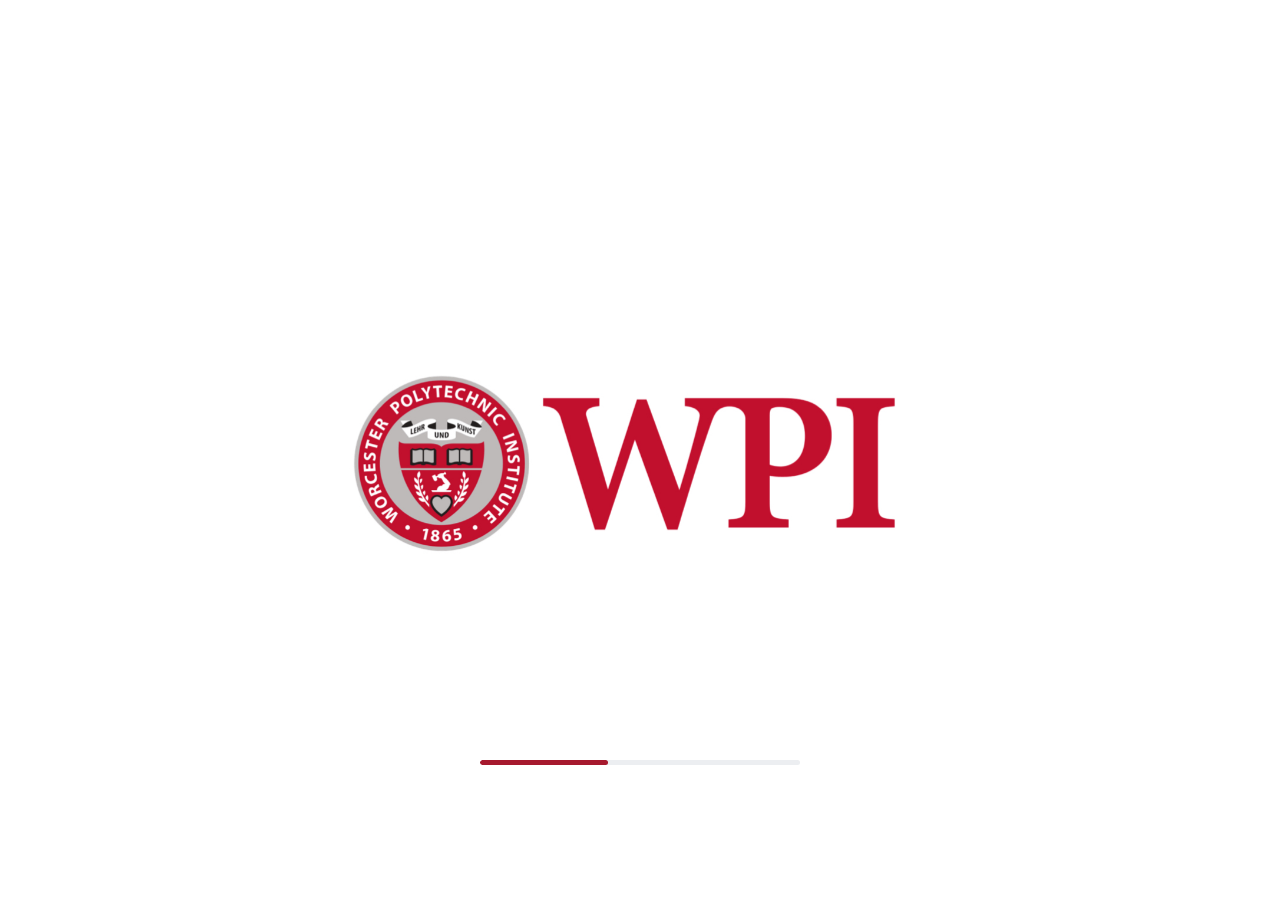
<file: index.html>
<!DOCTYPE html>
<html lang="en">

<head>
    <meta charset="UTF-8">

    <meta
            name="viewport"
            content="width=device-width, initial-scale=1.0"
    >

    <meta
            name="description"
            content="Interactive hypercube animations."
    >

    <title>WPI Hypercube Explorer</title>

    <link rel="stylesheet" href="styles.css">
    <link rel="stylesheet" href="styles-collapsible.css">
</head>

<body>

<div
        id="splash"
        class="splash"
        aria-label="WPI loading screen"
>
    <img
            src="assets/wpi-logo.jpeg"
            alt="WPI logo"
            class="splash-logo"
    >

    <div class="loading-bar" aria-hidden="true">
        <span></span>
    </div>
</div>


<div id="app" class="app-shell is-hidden">

    <aside class="sidebar" id="mainSidebar">

        <button id="sidebarCollapseButton" class="sidebar-collapse-button" type="button" aria-label="Collapse sidebar" aria-expanded="true" title="Collapse sidebar">
            <span aria-hidden="true">‹</span>
        </button>

        <div class="brand-block">

            <div class="brand-mark">
                <img
                        src="assets/wpi-round-logo.png"
                        alt="WPI logo"
                        class="brand-logo"
                >
            </div>

            <div>
                <h1>Hypercube Explorer</h1>
                <p>Interactive visualization</p>
            </div>

        </div>


        <nav class="nav" aria-label="Main navigation">

            <p class="nav-label">
                VISUALIZATIONS
            </p>

            <button
                    class="nav-item"
                    data-option="1"
                    data-dimension="3"
            >
                3-cube-buildup
            </button>

            <button
                    class="nav-item"
                    data-option="101"
                    data-dimension="3"
            >
                3-cube-rotation
            </button>

            <button
                    class="nav-item active"
                    data-option="2"
                    data-dimension="4"
            >
                4-cube-buildup
            </button>

            <button
                    class="nav-item"
                    data-option="102"
                    data-dimension="4"
            >
                4-cube-rotation
            </button>

            <button
                    class="nav-item"
                    data-option="31"
                    data-dimension="5"
                    data-build-dimension="5"
            >
                5-cube-buildup
            </button>

            <button
                    class="nav-item"
                    data-option="130"
                    data-dimension="5"
            >
                5-cube-rotation
            </button>

            <button
                    class="nav-item"
                    data-option="41"
                    data-dimension="6"
                    data-build-dimension="6"
            >
                6-cube-buildup
            </button>

            <button
                    class="nav-item"
                    data-option="140"
                    data-dimension="6"
            >
                6-cube-rotation
            </button>

            <button
                    class="nav-item kiss-nav-item"
                    data-kiss="dances"
            >
                Hypercube Dance
            </button>

            <button
                    class="nav-item"
                    data-option="203"
                    data-dimension="4"
            >
                Hamiltonian Circuit
            </button>


            <p class="nav-label">
                PROJECT
            </p>

            <button
                    class="nav-item"
                    data-section="about"
            >
                About the Project
            </button>

            <button
                    class="nav-item"
                    data-section="instructions"
            >
                How to Use
            </button>

            <button
                    class="nav-item"
                    data-section="more"
            >
                More about the d-Cube
            </button>

            <button
                    class="nav-item"
                    data-section="references"
            >
                References
            </button>

            <button
                    class="nav-item"
                    data-section="credits"
            >
                Credits
            </button>

        </nav>

        <p class="sidebar-footer">
            Worcester Polytechnic Institute
        </p>

    </aside>


    <main class="main-content">

        <header class="topbar">

            <div>
                <p class="eyebrow">
                    Interactive Mathematics
                </p>

                <h2 id="pageTitle">
                    4D Tesseract
                </h2>
            </div>

            <button
                    id="menuButton"
                    class="menu-button"
                    aria-label="Toggle menu"
            >
                ☰
            </button>

        </header>


        <section
                id="visualizationSection"
                class="workspace"
        >

            <div class="visual-panel">

                <button
                        id="fullscreenButton"
                        class="fullscreen-button"
                        aria-label="Open visualization in fullscreen"
                        title="Fullscreen"
                >
                    ⛶
                </button>

                <canvas
                        id="hypercubeCanvas"
                        width="900"
                        height="700"
                        aria-label="Animated hypercube visualization"
                ></canvas>

                <div class="canvas-badge">
                    <span id="dimensionBadge">
                        4D
                    </span>
                    projection
                </div>

            </div>


            <div class="control-column">

                <section class="card controls-card">

                    <div class="card-heading">

                        <div>
                            <p class="eyebrow">
                                PLAYBACK
                            </p>

                            <h3>
                                Animation Controls
                            </h3>
                        </div>

                        <span
                                id="statusPill"
                                class="status-pill"
                        >
                            Ready
                        </span>

                    </div>


                    <div
                            id="projectionSelector"
                            class="build-projection-selector is-hidden"
                    >

                        <button
                                id="isometricProjection"
                                class="build-projection-button active"
                                type="button"
                        >
                            Petrie projection
                        </button>

                        <button
                                id="tesseractProjection"
                                class="build-projection-button"
                                type="button"
                        >
                            Tesseract Projection
                        </button>

                    </div>


                    <div class="button-row">

                        <button
                                id="playButton"
                                class="primary-button"
                        >
                            ▶ Play
                        </button>

                        <button
                                id="resetButton"
                                class="secondary-button"
                        >
                            ↻ Reset
                        </button>

                    </div>


                    <label
                            class="range-label"
                            for="speedRange"
                    >
                        <span>
                            Animation speed
                        </span>

                        <span id="speedValue">
                            1.0×
                        </span>
                    </label>

                    <input
                            id="speedRange"
                            type="range"
                            min="0.2"
                            max="2.5"
                            step="0.1"
                            value="1"
                    >


                    <div class="toggle-row">

                        <span>
                            Show vertices
                        </span>

                        <label class="switch">
                            <input
                                    id="verticesToggle"
                                    type="checkbox"
                                    checked
                            >
                            <span class="slider"></span>
                        </label>

                    </div>


                    <div class="toggle-row">

                        <span>
                            Show construction path
                        </span>

                        <label class="switch">
                            <input
                                    id="pathToggle"
                                    type="checkbox"
                                    checked
                            >
                            <span class="slider"></span>
                        </label>

                    </div>


                    <div
                            id="kissControls"
                            class="kiss-controls is-hidden"
                    >

                        <div class="toggle-row">

                            <span>
                                Show hypercube skeleton
                            </span>

                            <label class="switch">
                                <input
                                        id="kissSkeletonToggle"
                                        type="checkbox"
                                        checked
                                >
                                <span class="slider"></span>
                            </label>

                        </div>

                        <div
                                id="kissStepText"
                                class="kiss-step-text"
                        >
                            Ready
                        </div>

                    </div>


                    <div
                            id="hamiltonControls"
                            class="kiss-controls is-hidden"
                    >

                        <div class="toggle-row">

                            <span>
                                Show hypercube skeleton
                            </span>

                            <label class="switch">
                                <input
                                        id="hamiltonSkeletonToggle"
                                        type="checkbox"
                                        checked
                                >
                                <span class="slider"></span>
                            </label>

                        </div>

                        <div
                                id="hamiltonStepText"
                                class="kiss-step-text"
                        >
                            Ready
                        </div>

                    </div>

                </section>


                <section
                        id="infoCard"
                        class="card info-card"
                >

                    <p class="eyebrow"></p>

                    <h3 id="infoTitle">
                        Building a 4D Hypercube
                    </h3>

                    <p id="infoText">
                        Loading dimension information...
                    </p>


                    <div class="stat-grid">

                        <div>
                            <strong id="dimensionCount">
                                4
                            </strong>

                            <span>
                                Dimensions
                            </span>
                        </div>

                        <div>
                            <strong id="vertexCount">
                                16
                            </strong>

                            <span>
                                Vertices
                            </span>
                        </div>

                        <div>
                            <strong id="edgeCount">
                                32
                            </strong>

                            <span>
                                Edges
                            </span>
                        </div>

                    </div>

                </section>

            </div>

        </section>


        <section
                id="aboutSection"
                class="project-page is-hidden"
        >
            <section class="card project-card">
                <div id="aboutProjectText">
                    <p>
                        Loading project information...
                    </p>
                </div>
            </section>
        </section>


        <section
                id="instructionsSection"
                class="project-page is-hidden"
        >
            <section class="card project-card">
                <div id="instructionsText">
                    <p>
                        Loading instructions...
                    </p>
                </div>
            </section>
        </section>


        <section
                id="moreSection"
                class="project-page is-hidden"
        >
            <section class="card project-card">
                <div id="moreText">
                    <p>
                        Loading information...
                    </p>
                </div>
            </section>
        </section>


        <section
                id="referencesSection"
                class="project-page is-hidden"
        >
            <section class="card project-card">
                <div id="referencesText">
                    <p>
                        Loading references...
                    </p>
                </div>
            </section>
        </section>


        <section
                id="creditsSection"
                class="project-page is-hidden"
        >
            <section class="card project-card">
                <div id="creditsText">
                    <p>
                        Loading credits...
                    </p>
                </div>
            </section>
        </section>

    </main>

</div>


<script src="sidebar-collapse.js" defer></script>

<script
        type="module"
        src="app.js"
></script>

</body>
</html>
</file>
<file: styles.css>
:root {
    --wpi-red: #a6192e;
    --wpi-dark-red: #741223;
    --wpi-bright: #c8102e;

    --ink: #1f2430;
    --muted: #6f7684;

    --line: #e4e7ec;
    --paper: #ffffff;
    --background: #f5f6f8;

    --shadow: 0 12px 30px rgba(31, 36, 48, 0.08);
}



* {
    box-sizing: border-box;
}


html,
body {
    margin: 0;
    min-height: 100%;

    font-family:
            Inter,
            Arial,
            Helvetica,
            sans-serif;

    color: var(--ink);
    background: var(--background);
}


button,
input {
    font: inherit;
}


button {
    cursor: pointer;
}


.is-hidden {
    display: none !important;
}


/* Splash */

.splash {
    position: fixed;
    inset: 0;

    display: grid;
    place-items: center;

    background: #ffffff;

    z-index: 100;

    transition: opacity 0.45s ease;
}


.splash.is-leaving {
    opacity: 0;
    pointer-events: none;
}


.splash-logo {
    width: min(760px, 82vw);
    height: auto;
}


.loading-bar {
    position: absolute;
    bottom: 15vh;

    width: min(320px, 55vw);
    height: 5px;

    background: #eceef1;

    border-radius: 99px;
    overflow: hidden;
}


.loading-bar span {
    display: block;

    width: 40%;
    height: 100%;

    background: var(--wpi-red);

    border-radius: inherit;

    animation: load 1.35s ease-in-out infinite;
}


@keyframes load {

    0% {
        transform: translateX(-120%);
    }

    100% {
        transform: translateX(360%);
    }

}


/* Main layout */

.app-shell {
    min-height: 100vh;

    display: grid;

    grid-template-columns:
        250px 1fr;
}


/* Sidebar */

.sidebar {
    position: sticky;
    top: 0;

    height: 100vh;

    padding: 24px 18px;

    display: flex;
    flex-direction: column;

    color: white;

    background:
            linear-gradient(
                    180deg,
                    var(--wpi-dark-red),
                    #8d1830 55%,
                    #6c1221
            );
}


.brand-block {
    display: flex;
    gap: 12px;
    align-items: center;

    padding: 4px 4px 26px;

    border-bottom:
            1px solid rgba(255, 255, 255, 0.14);
}


.brand-mark {
    width: 58px;
    height: 58px;

    flex-shrink: 0;

    display: flex;
    align-items: center;
    justify-content: center;

    border-radius: 50%;

    background: white;

    overflow: hidden;

    box-shadow:
            0 6px 18px rgba(0, 0, 0, 0.18);
}


.brand-logo {
    width: 100%;
    height: 100%;

    display: block;

    object-fit: contain;

    border-radius: 50%;
}


.brand-block h1 {
    margin: 0 0 4px;

    font-size: 1rem;
}


.brand-block p {
    margin: 0;

    opacity: 0.75;

    font-size: 0.77rem;
}


/* Navigation */

.nav {
    padding-top: 22px;

    overflow-y: auto;
}


.nav-label {
    margin: 18px 10px 8px;

    font-size: 0.68rem;
    font-weight: 700;

    letter-spacing: 0.14em;

    opacity: 0.58;
}


.nav-item {
    width: 100%;

    margin-bottom: 4px;
    padding: 11px 12px;

    border: 0;
    border-radius: 8px;

    background: transparent;

    color:
            rgba(255, 255, 255, 0.84);

    text-align: left;

    transition:
            background 0.2s ease,
            color 0.2s ease,
            transform 0.2s ease;
}


.nav-item:hover,
.nav-item.active {
    background:
            rgba(255, 255, 255, 0.14);

    color: white;

    transform: translateX(2px);
}


.sidebar-footer {
    margin-top: auto;

    padding: 8px;

    font-size: 0.7rem;

    opacity: 0.48;
}


/* Main content */

.main-content {
    min-width: 0;
}


/* Top bar */

.topbar {
    height: 88px;

    display: flex;
    align-items: center;
    justify-content: space-between;

    padding: 18px 30px;

    background: white;

    border-bottom:
            1px solid var(--line);
}


.topbar h2 {
    margin: 2px 0 0;

    font-size: 1.45rem;
}


.eyebrow {
    margin: 0;

    color: var(--wpi-red);

    font-size: 0.68rem;
    font-weight: 800;

    letter-spacing: 0.12em;

    text-transform: uppercase;
}


.menu-button {
    display: none;

    width: 42px;
    height: 42px;

    border:
            1px solid var(--line);

    border-radius: 9px;

    background: white;

    color: var(--ink);
}


/* Workspace */

.workspace {
    padding: 24px;

    display: grid;

    grid-template-columns:
        minmax(0, 1.55fr)
        minmax(320px, 0.75fr);

    gap: 22px;

    align-items: start;
}


/* Visualization */

.visual-panel {
    position: relative;

    width: 100%;

    height:
            calc(100vh - 136px);

    min-height: 620px;

    overflow: hidden;

    background: white;

    border:
            1px solid var(--line);

    border-radius: 14px;

    box-shadow: var(--shadow);
}


#hypercubeCanvas {
    display: block;

    width: 100%;
    height: 100%;

    min-height: 0;

    background:
            radial-gradient(
                    circle at center,
                    #ffffff 0%,
                    #fafbfc 68%,
                    #f2f3f6 100%
            );
}


/* Dimension badge */

.canvas-badge {
    position: absolute;

    left: 18px;
    bottom: 18px;

    padding: 8px 12px;

    background:
            rgba(255, 255, 255, 0.9);

    border:
            1px solid var(--line);

    border-radius: 999px;

    color: var(--muted);

    font-size: 0.78rem;

    backdrop-filter: blur(8px);

    pointer-events: none;
}


.canvas-badge span {
    color: var(--wpi-red);

    font-weight: 900;
}


/* Right column */

.control-column {
    display: flex;
    flex-direction: column;

    gap: 18px;

    min-width: 0;
}


/* Cards */

.card {
    padding: 20px;

    background: white;

    border:
            1px solid var(--line);

    border-radius: 14px;

    box-shadow: var(--shadow);
}


.card h3 {
    margin: 4px 0 10px;

    font-size: 1.05rem;
}


.card p {
    color: var(--muted);

    line-height: 1.55;

    font-size: 0.9rem;
}


.card-heading {
    display: flex;
    align-items: flex-start;
    justify-content: space-between;

    gap: 12px;
}


/* Status */

.status-pill {
    flex-shrink: 0;

    padding: 6px 9px;

    background: #f2f4f7;

    color: var(--muted);

    border-radius: 999px;

    font-size: 0.72rem;
    font-weight: 700;
}


.status-pill.playing {
    background: #fce8ec;

    color: var(--wpi-red);
}


/* Play and reset */

.button-row {
    margin: 18px 0;

    display: grid;

    grid-template-columns:
        1fr auto;

    gap: 10px;
}


.primary-button,
.secondary-button {
    padding: 11px 16px;

    border-radius: 8px;

    font-weight: 800;

    transition:
            background 0.2s ease,
            transform 0.2s ease;
}


.primary-button {
    border: 0;

    background: var(--wpi-red);

    color: white;
}


.primary-button:hover {
    background: var(--wpi-dark-red);
}


.secondary-button {
    border:
            1px solid var(--line);

    background: white;

    color: var(--ink);
}


.secondary-button:hover {
    background: #f7f8fa;
}


/* Speed */

.range-label {
    margin-top: 12px;

    display: flex;
    justify-content: space-between;

    color: var(--muted);

    font-size: 0.82rem;
}


input[type="range"] {
    width: 100%;

    margin:
            10px 0 18px;

    accent-color:
            var(--wpi-red);
}


/* Toggles */

.toggle-row {
    display: flex;
    align-items: center;
    justify-content: space-between;

    gap: 15px;

    padding: 11px 0;

    border-top:
            1px solid #f0f1f3;

    font-size: 0.86rem;
}


.switch {
    position: relative;

    display: inline-block;

    flex-shrink: 0;

    width: 38px;
    height: 22px;
}


.switch input {
    width: 0;
    height: 0;

    opacity: 0;
}


.slider {
    position: absolute;
    inset: 0;

    background: #c8ccd3;

    border-radius: 999px;

    transition: 0.2s;
}


.slider:before {
    content: "";

    position: absolute;

    width: 16px;
    height: 16px;

    left: 3px;
    top: 3px;

    background: white;

    border-radius: 50%;

    transition: 0.2s;

    box-shadow:
            0 1px 4px rgba(0, 0, 0, 0.22);
}


.switch input:checked + .slider {
    background: var(--wpi-red);
}


.switch input:checked + .slider:before {
    transform:
            translateX(16px);
}


/* Statistics */

.stat-grid {
    margin-top: 18px;

    display: grid;

    grid-template-columns:
        repeat(3, 1fr);

    gap: 8px;
}


.stat-grid div {
    padding: 12px 8px;

    background: #f7f8fa;

    border-radius: 9px;

    text-align: center;
}


.stat-grid strong {
    display: block;

    color: var(--wpi-red);

    font-size: 1.1rem;
}


.stat-grid span {
    display: block;

    margin-top: 3px;

    color: var(--muted);

    font-size: 0.68rem;
}


/* Text loaded from content files */

#infoText {
    white-space: pre-line;
}


/* Custom dimension */

.custom-dimension {
    margin-top: 16px;

    padding:
            14px 10px;

    border-top:
            1px solid rgba(255, 255, 255, 0.14);
}


.custom-dimension label {
    display: block;

    margin-bottom: 8px;

    color:
            rgba(255, 255, 255, 0.85);

    font-size: 0.75rem;
    font-weight: 700;
}


.custom-dimension-row {
    display: flex;

    gap: 8px;
}


.custom-dimension-row input {
    width: 72px;

    padding: 9px 8px;

    border: 0;

    border-radius: 7px;

    background: white;

    color: var(--ink);
}


.custom-build-button {
    flex: 1;

    padding: 9px 12px;

    border: 0;

    border-radius: 7px;

    background:
            rgba(255, 255, 255, 0.15);

    color: white;

    font-weight: 700;
}


.custom-build-button:hover {
    background:
            rgba(255, 255, 255, 0.25);
}


.custom-dimension-note {
    margin:
            7px 0 0;

    color:
            rgba(255, 255, 255, 0.55);

    font-size: 0.67rem;
}


/* Fullscreen */

.fullscreen-button {
    position: absolute;

    top: 16px;
    right: 16px;

    width: 42px;
    height: 42px;

    display: grid;
    place-items: center;

    border:
            1px solid var(--line);

    border-radius: 9px;

    background:
            rgba(255, 255, 255, 0.92);

    color: var(--ink);

    font-size: 1.25rem;
    font-weight: 700;

    z-index: 10;

    box-shadow:
            0 4px 12px rgba(31, 36, 48, 0.08);

    transition:
            background 0.2s ease,
            transform 0.2s ease;
}


.fullscreen-button:hover {
    background: white;

    transform: scale(1.05);
}


/* Fullscreen canvas */

.visual-panel:fullscreen {
    width: 100vw;
    height: 100vh;

    min-height: 100vh;

    border: 0;
    border-radius: 0;

    background: white;
}


.visual-panel:fullscreen #hypercubeCanvas {
    width: 100%;
    height: 100%;

    min-height: 0;
}


.visual-panel:fullscreen .fullscreen-button {
    top: 22px;
    right: 22px;

    width: 48px;
    height: 48px;

    font-size: 1.4rem;
}


.visual-panel:fullscreen .canvas-badge {
    left: 24px;
    bottom: 24px;
}


/* Project pages */

.project-page {
    padding: 30px;
}


.project-card {
    max-width: 900px;

    margin: 0 auto;
}


#aboutProjectText {
    line-height: 1.7;
}


#aboutProjectText p {
    margin: 0 0 18px;
}


#aboutProjectText p:last-child {
    margin-bottom: 0;
}


/* Tablet */

@media (max-width: 980px) {

    .app-shell {
        grid-template-columns:
            1fr;
    }


    .sidebar {
        position: fixed;

        top: 0;
        bottom: 0;
        left: -270px;

        width: 250px;
        height: 100vh;

        z-index: 50;

        transition:
                left 0.25s ease;
    }


    .sidebar.open {
        left: 0;
    }


    .menu-button {
        display: inline-grid;

        place-items: center;
    }


    .workspace {
        grid-template-columns:
            1fr;
    }


    .visual-panel {
        height: 620px;
        min-height: 620px;
    }

}


/* Phone */

@media (max-width: 600px) {

    .topbar {
        height: auto;
        min-height: 78px;

        padding:
                14px 18px;
    }


    .topbar h2 {
        font-size: 1.2rem;
    }


    .workspace {
        padding: 14px;

        gap: 14px;
    }


    .card {
        padding: 16px;
    }


    .visual-panel {
        height: 520px;
        min-height: 520px;
    }


    .button-row {
        grid-template-columns:
            1fr 1fr;
    }


    .stat-grid {
        grid-template-columns:
            repeat(3, 1fr);
    }


    .project-page {
        padding: 14px;
    }

}


/* Very small phone */

@media (max-width: 420px) {

    .visual-panel {
        height: 450px;
        min-height: 450px;
    }


    .stat-grid {
        grid-template-columns:
            1fr;
    }


    .button-row {
        grid-template-columns:
            1fr;
    }

}
.sidebar,
.nav {
    scrollbar-width: none;
    -ms-overflow-style: none;
}

.sidebar::-webkit-scrollbar,
.nav::-webkit-scrollbar {
    display: none;
}
/* More compact animation controls */

.controls-card {
    padding: 10px 16px;
}

.controls-card .eyebrow {
    font-size: 0.62rem;
}

.controls-card h3 {
    font-size: 0.95rem;
    margin: 2px 0 6px;
}

.controls-card .status-pill {
    font-size: 0.65rem;
    padding: 5px 9px;
}

/* Play + Reset */

.controls-card .button-row {
    margin: 12px 0;
    gap: 8px;
}

.controls-card .primary-button,
.controls-card .secondary-button {
    padding: 9px 14px;
    font-size: 0.88rem;
}

/* Animation speed */

.controls-card .range-label {
    margin-top: 8px;
    font-size: 0.75rem;
}

.controls-card input[type="range"] {
    margin: 6px 0 10px;
}

/* Show vertices / construction path */

.controls-card .toggle-row {
    padding: 8px 0;
    font-size: 0.78rem;
}

/* Slightly smaller switches */

.controls-card .switch {
    width: 34px;
    height: 20px;
}

.controls-card .slider:before {
    width: 14px;
    height: 14px;
}

.controls-card .switch input:checked + .slider:before {
    transform: translateX(14px);
}

/* Make sidebar more compact */

.sidebar {
    padding: 18px 14px;
}

.brand-block {
    padding: 2px 2px 16px;
    gap: 10px;
}

.brand-mark {
    width: 50px;
    height: 50px;
}

.brand-block h1 {
    font-size: 0.9rem;
    line-height: 1.05;
}

.brand-block p {
    font-size: 0.7rem;
}

.nav {
    padding-top: 10px;
}

.nav-label {
    margin: 12px 8px 5px;
    font-size: 0.62rem;
}

.nav-item {
    margin-bottom: 2px;
    padding: 7px 10px;
    font-size: 0.86rem;
    line-height: 1.2;
}

.sidebar-footer {
    padding: 4px;
    font-size: 0.65rem;
}
/* Smaller and darker About description */

.info-card #infoText {
    font-size: 0.78rem;
    line-height: 1.45;
    color: #343434;
}

/* Smaller top header */

.topbar {
    height: 65px;
    padding: 10px 20px;
}

.topbar .eyebrow {
    font-size: 0.58rem;
    margin: 0 0 2px;
    line-height: 1.1;
}

.topbar h2 {
    font-size: 1.15rem;
    margin: 0;
    line-height: 1.1;
}
/* Small projection choices */

.build-projection-selector {
    display: flex;
    align-items: center;
    gap: 16px;

    margin: 6px 0 8px;
}

.build-projection-selector.is-hidden {
    display: none;
}

.build-projection-button {
    padding: 2px 0;

    border: none;
    border-bottom: 2px solid transparent;
    border-radius: 0;

    background: transparent;

    color: #5f6672;

    font-size: 0.68rem;
    font-weight: 600;

    cursor: pointer;
}

.build-projection-button:hover {
    background: transparent;
    color: #a6192e;
}

.build-projection-button.active {
    background: transparent;
    color: #a6192e;

    border-bottom-color: #a6192e;
}
/* the kiss part */

.kiss-controls {
    margin-top: 4px;
}


/* Current dance step */

.kiss-step {
    display: flex;
    align-items: center;
    justify-content: space-between;

    gap: 12px;

    padding: 8px 0;

    border-top: 1px solid #f0f1f3;

    font-size: 0.78rem;
}


.kiss-step span:first-child {
    color: #5f6672;
}


#kissStepText {
    color: #a6192e;

    font-weight: 700;
}


/* Skeleton toggle */

.kiss-controls .toggle-row {
    padding: 8px 0;

    font-size: 0.78rem;
}


/* Small label for Kiss controls */

.kiss-controls-label {
    margin: 8px 0 3px;

    color: #6f7684;

    font-size: 0.68rem;
    font-weight: 700;

    letter-spacing: 0.06em;

    text-transform: uppercase;
}


/* Kiss navigation uses same appearance as normal navigation */

.kiss-nav-item {
    width: 100%;

    margin-bottom: 2px;
    padding: 7px 10px;

    border: 0;
    border-radius: 8px;

    background: transparent;

    color: rgba(255, 255, 255, 0.84);

    text-align: left;

    font-size: 0.86rem;
    line-height: 1.2;

    cursor: pointer;

    transition:
            background 0.2s ease,
            color 0.2s ease,
            transform 0.2s ease;
}


.kiss-nav-item:hover,
.kiss-nav-item.active {
    background: rgba(255, 255, 255, 0.14);

    color: white;

    transform: translateX(2px);
}
#infoTitle {
    display: none;
}
.info-card {
    padding-top: 20px;
}

#infoText {
    margin-top: 0;
}
.project-page {
    width: 100%;
    padding: 30px;
}

.project-page .project-card {
    width: 100%;
    max-width: 1200px;
    margin: 0 auto;
    padding: 50px 60px;
    min-height: 600px;
}

.project-page .project-card h3 {
    font-size: 32px;
    margin-bottom: 25px;
}

.project-page .project-card p,
#aboutProjectText {
    font-size: 18px;
    line-height: 1.7;
}

.project-page .eyebrow {
    font-size: 13px;
}
.references-text {
    font-family: Georgia, "Times New Roman", serif;
    font-size: 18px;
    line-height: 1.5;
}

.references-text em {
    font-style: italic;
}

.references-text br {
    line-height: 2;
}
.text-page-heading {
    text-align: center;
    font-weight: 700;
    font-size: 22px;
    margin-bottom: 25px;
}


.text-page-heading {
    width: 100%;
    text-align: center;
    font-weight: 700;
    font-size: 22px;
    margin: 0 0 30px 0;
}




.dcube-text {
    font-size: 13px;
    line-height: 1.45;
    color: #222;
}

.dcube-text p {
    margin: 0 0 24px 0;
}




.dcube-table-wrap {
    width: 100%;
    margin: 35px 0;
    overflow-x: auto;
}

.dcube-table {
    width: 100%;
    max-width: 900px;
    margin: 0 auto;
    border-collapse: collapse;
    border-spacing: 0;
}

.dcube-table th,
.dcube-table td {
    border: 1px solid #222;
    padding: 7px 14px;
    text-align: center;
    vertical-align: middle;
}

.dcube-table th {
    font-weight: 700;
}




.references-text {
    font-family: Georgia, "Times New Roman", serif;
    font-size: 18px;
    line-height: 1.5;
}

.references-text p {
    margin: 0 0 24px 0;
}

.references-text em {
    font-style: italic;
}
.project-page .project-card .dcube-text p {
    font-size: 17px;
    line-height: 1.55;
    color: #111;
}
/* Smaller darker text on ALL project pages */

.project-page .project-card p,
.project-page .project-card #aboutProjectText,
.project-page .project-card #instructionsText,
.project-page .project-card #moreText,
.project-page .project-card #referencesText,
.project-page .project-card #creditsText {
    font-size: 17px;
    line-height: 1.7;
    color: #111;
}


/* Keep D-cube table normal size */

.project-page .dcube-table th,
.project-page .dcube-table td {
    font-size: 15px;
}


.kiss-version-selector {
    display: flex;
    align-items: center;
    gap: 28px;

    margin-top: 8px;
    margin-bottom: 14px;
}

.kiss-version-selector.is-hidden {
    display: none;
}


/* Individual buttons */

.kiss-version-button {
    appearance: none;

    padding: 5px 0;

    border: none;
    border-bottom: 2px solid transparent;

    background: transparent;

    color: #555b66;

    font-family: inherit;
    font-size: 0.82rem;
    font-weight: 700;

    cursor: pointer;

    transition:
            color 0.15s ease,
            border-color 0.15s ease;
}


/* Hover */

.kiss-version-button:hover {
    color: var(--wpi-red);
}


/* Selected version */

.kiss-version-button.active {
    color: var(--wpi-red);
    border-bottom-color: var(--wpi-red);
}


/* Keep buttons on one line */

.kiss-version-selector {
    flex-wrap: nowrap;
}


/* Smaller screens */

@media (max-width: 700px) {

    .kiss-version-selector {
        gap: 20px;
    }

    .kiss-version-button {
        font-size: 0.78rem;
    }
}
.text-space {
    height: 10px;
}
#hamiltonStepText {
    color: #a6192e;
    font-weight: 700;
}
.sidebar-nav-icon {
    display: none;
}

.sidebar-collapsed .sidebar-nav-icon {
    display: inline-block;
    font-size: 20px;
    line-height: 1;
}

.sidebar-collapsed .sidebar-nav-text {
    display: none;
}

body.kiss-mode .canvas-badge {
    display: none !important;
}
</file>
<file: styles-collapsible.css>
:root {
    --wpi-red: #a6192e;
    --wpi-dark-red: #741223;
    --wpi-bright: #c8102e;

    --ink: #1f2430;
    --muted: #6f7684;

    --line: #e4e7ec;
    --paper: #ffffff;
    --background: #f5f6f8;

    --shadow: 0 12px 30px rgba(31, 36, 48, 0.08);
}



* {
    box-sizing: border-box;
}


html,
body {
    margin: 0;
    min-height: 100%;

    font-family:
            Inter,
            Arial,
            Helvetica,
            sans-serif;

    color: var(--ink);
    background: var(--background);
}


button,
input {
    font: inherit;
}


button {
    cursor: pointer;
}


.is-hidden {
    display: none !important;
}


/* Splash */

.splash {
    position: fixed;
    inset: 0;

    display: grid;
    place-items: center;

    background: #ffffff;

    z-index: 100;

    transition: opacity 0.45s ease;
}


.splash.is-leaving {
    opacity: 0;
    pointer-events: none;
}


.splash-logo {
    width: min(760px, 82vw);
    height: auto;
}


.loading-bar {
    position: absolute;
    bottom: 15vh;

    width: min(320px, 55vw);
    height: 5px;

    background: #eceef1;

    border-radius: 99px;
    overflow: hidden;
}


.loading-bar span {
    display: block;

    width: 40%;
    height: 100%;

    background: var(--wpi-red);

    border-radius: inherit;

    animation: load 1.35s ease-in-out infinite;
}


@keyframes load {

    0% {
        transform: translateX(-120%);
    }

    100% {
        transform: translateX(360%);
    }

}


/* Main layout */

.app-shell {
    min-height: 100vh;

    display: grid;

    grid-template-columns:
        250px 1fr;
}


/* Sidebar */

.sidebar {
    position: sticky;
    top: 0;

    height: 100vh;

    padding: 24px 18px;

    display: flex;
    flex-direction: column;

    color: white;

    background:
            linear-gradient(
                    180deg,
                    var(--wpi-dark-red),
                    #8d1830 55%,
                    #6c1221
            );
}


.brand-block {
    display: flex;
    gap: 12px;
    align-items: center;

    padding: 4px 4px 26px;

    border-bottom:
            1px solid rgba(255, 255, 255, 0.14);
}


.brand-mark {
    width: 58px;
    height: 58px;

    flex-shrink: 0;

    display: flex;
    align-items: center;
    justify-content: center;

    border-radius: 50%;

    background: white;

    overflow: hidden;

    box-shadow:
            0 6px 18px rgba(0, 0, 0, 0.18);
}


.brand-logo {
    width: 100%;
    height: 100%;

    display: block;

    object-fit: contain;

    border-radius: 50%;
}


.brand-block h1 {
    margin: 0 0 4px;

    font-size: 1rem;
}


.brand-block p {
    margin: 0;

    opacity: 0.75;

    font-size: 0.77rem;
}


/* Navigation */

.nav {
    padding-top: 22px;

    overflow-y: auto;
}


.nav-label {
    margin: 18px 10px 8px;

    font-size: 0.68rem;
    font-weight: 700;

    letter-spacing: 0.14em;

    opacity: 0.58;
}


.nav-item {
    width: 100%;

    margin-bottom: 4px;
    padding: 11px 12px;

    border: 0;
    border-radius: 8px;

    background: transparent;

    color:
            rgba(255, 255, 255, 0.84);

    text-align: left;

    transition:
            background 0.2s ease,
            color 0.2s ease,
            transform 0.2s ease;
}


.nav-item:hover,
.nav-item.active {
    background:
            rgba(255, 255, 255, 0.14);

    color: white;

    transform: translateX(2px);
}


.sidebar-footer {
    margin-top: auto;

    padding: 8px;

    font-size: 0.7rem;

    opacity: 0.48;
}


/* Main content */

.main-content {
    min-width: 0;
}


/* Top bar */

.topbar {
    height: 88px;

    display: flex;
    align-items: center;
    justify-content: space-between;

    padding: 18px 30px;

    background: white;

    border-bottom:
            1px solid var(--line);
}


.topbar h2 {
    margin: 2px 0 0;

    font-size: 1.45rem;
}


.eyebrow {
    margin: 0;

    color: var(--wpi-red);

    font-size: 0.68rem;
    font-weight: 800;

    letter-spacing: 0.12em;

    text-transform: uppercase;
}


.menu-button {
    display: none;

    width: 42px;
    height: 42px;

    border:
            1px solid var(--line);

    border-radius: 9px;

    background: white;

    color: var(--ink);
}


/* Workspace */

.workspace {
    padding: 24px;

    display: grid;

    grid-template-columns:
        minmax(0, 1.55fr)
        minmax(320px, 0.75fr);

    gap: 22px;

    align-items: start;
}


/* Visualization */

.visual-panel {
    position: relative;

    width: 100%;

    height:
            calc(100vh - 136px);

    min-height: 620px;

    overflow: hidden;

    background: white;

    border:
            1px solid var(--line);

    border-radius: 14px;

    box-shadow: var(--shadow);
}


#hypercubeCanvas {
    display: block;

    width: 100%;
    height: 100%;

    min-height: 0;

    background:
            radial-gradient(
                    circle at center,
                    #ffffff 0%,
                    #fafbfc 68%,
                    #f2f3f6 100%
            );
}


/* Dimension badge */

.canvas-badge {
    position: absolute;

    left: 18px;
    bottom: 18px;

    padding: 8px 12px;

    background:
            rgba(255, 255, 255, 0.9);

    border:
            1px solid var(--line);

    border-radius: 999px;

    color: var(--muted);

    font-size: 0.78rem;

    backdrop-filter: blur(8px);

    pointer-events: none;
}


.canvas-badge span {
    color: var(--wpi-red);

    font-weight: 900;
}


/* Right column */

.control-column {
    display: flex;
    flex-direction: column;

    gap: 18px;

    min-width: 0;
}


/* Cards */

.card {
    padding: 20px;

    background: white;

    border:
            1px solid var(--line);

    border-radius: 14px;

    box-shadow: var(--shadow);
}


.card h3 {
    margin: 4px 0 10px;

    font-size: 1.05rem;
}


.card p {
    color: var(--muted);

    line-height: 1.55;

    font-size: 0.9rem;
}


.card-heading {
    display: flex;
    align-items: flex-start;
    justify-content: space-between;

    gap: 12px;
}


/* Status */

.status-pill {
    flex-shrink: 0;

    padding: 6px 9px;

    background: #f2f4f7;

    color: var(--muted);

    border-radius: 999px;

    font-size: 0.72rem;
    font-weight: 700;
}


.status-pill.playing {
    background: #fce8ec;

    color: var(--wpi-red);
}


/* Play and reset */

.button-row {
    margin: 18px 0;

    display: grid;

    grid-template-columns:
        1fr auto;

    gap: 10px;
}


.primary-button,
.secondary-button {
    padding: 11px 16px;

    border-radius: 8px;

    font-weight: 800;

    transition:
            background 0.2s ease,
            transform 0.2s ease;
}


.primary-button {
    border: 0;

    background: var(--wpi-red);

    color: white;
}


.primary-button:hover {
    background: var(--wpi-dark-red);
}


.secondary-button {
    border:
            1px solid var(--line);

    background: white;

    color: var(--ink);
}


.secondary-button:hover {
    background: #f7f8fa;
}


/* Speed */

.range-label {
    margin-top: 12px;

    display: flex;
    justify-content: space-between;

    color: var(--muted);

    font-size: 0.82rem;
}


input[type="range"] {
    width: 100%;

    margin:
            10px 0 18px;

    accent-color:
            var(--wpi-red);
}


/* Toggles */

.toggle-row {
    display: flex;
    align-items: center;
    justify-content: space-between;

    gap: 15px;

    padding: 11px 0;

    border-top:
            1px solid #f0f1f3;

    font-size: 0.86rem;
}


.switch {
    position: relative;

    display: inline-block;

    flex-shrink: 0;

    width: 38px;
    height: 22px;
}


.switch input {
    width: 0;
    height: 0;

    opacity: 0;
}


.slider {
    position: absolute;
    inset: 0;

    background: #c8ccd3;

    border-radius: 999px;

    transition: 0.2s;
}


.slider:before {
    content: "";

    position: absolute;

    width: 16px;
    height: 16px;

    left: 3px;
    top: 3px;

    background: white;

    border-radius: 50%;

    transition: 0.2s;

    box-shadow:
            0 1px 4px rgba(0, 0, 0, 0.22);
}


.switch input:checked + .slider {
    background: var(--wpi-red);
}


.switch input:checked + .slider:before {
    transform:
            translateX(16px);
}


/* Statistics */

.stat-grid {
    margin-top: 18px;

    display: grid;

    grid-template-columns:
        repeat(3, 1fr);

    gap: 8px;
}


.stat-grid div {
    padding: 12px 8px;

    background: #f7f8fa;

    border-radius: 9px;

    text-align: center;
}


.stat-grid strong {
    display: block;

    color: var(--wpi-red);

    font-size: 1.1rem;
}


.stat-grid span {
    display: block;

    margin-top: 3px;

    color: var(--muted);

    font-size: 0.68rem;
}


/* Text loaded from content files */

#infoText {
    white-space: pre-line;
}


/* Custom dimension */

.custom-dimension {
    margin-top: 16px;

    padding:
            14px 10px;

    border-top:
            1px solid rgba(255, 255, 255, 0.14);
}


.custom-dimension label {
    display: block;

    margin-bottom: 8px;

    color:
            rgba(255, 255, 255, 0.85);

    font-size: 0.75rem;
    font-weight: 700;
}


.custom-dimension-row {
    display: flex;

    gap: 8px;
}


.custom-dimension-row input {
    width: 72px;

    padding: 9px 8px;

    border: 0;

    border-radius: 7px;

    background: white;

    color: var(--ink);
}


.custom-build-button {
    flex: 1;

    padding: 9px 12px;

    border: 0;

    border-radius: 7px;

    background:
            rgba(255, 255, 255, 0.15);

    color: white;

    font-weight: 700;
}


.custom-build-button:hover {
    background:
            rgba(255, 255, 255, 0.25);
}


.custom-dimension-note {
    margin:
            7px 0 0;

    color:
            rgba(255, 255, 255, 0.55);

    font-size: 0.67rem;
}


/* Fullscreen */

.fullscreen-button {
    position: absolute;

    top: 16px;
    right: 16px;

    width: 42px;
    height: 42px;

    display: grid;
    place-items: center;

    border:
            1px solid var(--line);

    border-radius: 9px;

    background:
            rgba(255, 255, 255, 0.92);

    color: var(--ink);

    font-size: 1.25rem;
    font-weight: 700;

    z-index: 10;

    box-shadow:
            0 4px 12px rgba(31, 36, 48, 0.08);

    transition:
            background 0.2s ease,
            transform 0.2s ease;
}


.fullscreen-button:hover {
    background: white;

    transform: scale(1.05);
}


/* Fullscreen canvas */

.visual-panel:fullscreen {
    width: 100vw;
    height: 100vh;

    min-height: 100vh;

    border: 0;
    border-radius: 0;

    background: white;
}


.visual-panel:fullscreen #hypercubeCanvas {
    width: 100%;
    height: 100%;

    min-height: 0;
}


.visual-panel:fullscreen .fullscreen-button {
    top: 22px;
    right: 22px;

    width: 48px;
    height: 48px;

    font-size: 1.4rem;
}


.visual-panel:fullscreen .canvas-badge {
    left: 24px;
    bottom: 24px;
}


/* Project pages */

.project-page {
    padding: 30px;
}


.project-card {
    max-width: 900px;

    margin: 0 auto;
}


#aboutProjectText {
    line-height: 1.7;
}


#aboutProjectText p {
    margin: 0 0 18px;
}


#aboutProjectText p:last-child {
    margin-bottom: 0;
}


/* Tablet */

@media (max-width: 980px) {

    .app-shell {
        grid-template-columns:
            1fr;
    }


    .sidebar {
        position: fixed;

        top: 0;
        bottom: 0;
        left: -270px;

        width: 250px;
        height: 100vh;

        z-index: 50;

        transition:
                left 0.25s ease;
    }


    .sidebar.open {
        left: 0;
    }


    .menu-button {
        display: inline-grid;

        place-items: center;
    }


    .workspace {
        grid-template-columns:
            1fr;
    }


    .visual-panel {
        height: 620px;
        min-height: 620px;
    }

}


/* Phone */

@media (max-width: 600px) {

    .topbar {
        height: auto;
        min-height: 78px;

        padding:
                14px 18px;
    }


    .topbar h2 {
        font-size: 1.2rem;
    }


    .workspace {
        padding: 14px;

        gap: 14px;
    }


    .card {
        padding: 16px;
    }


    .visual-panel {
        height: 520px;
        min-height: 520px;
    }


    .button-row {
        grid-template-columns:
            1fr 1fr;
    }


    .stat-grid {
        grid-template-columns:
            repeat(3, 1fr);
    }


    .project-page {
        padding: 14px;
    }

}


/* Very small phone */

@media (max-width: 420px) {

    .visual-panel {
        height: 450px;
        min-height: 450px;
    }


    .stat-grid {
        grid-template-columns:
            1fr;
    }


    .button-row {
        grid-template-columns:
            1fr;
    }

}
.sidebar,
.nav {
    scrollbar-width: none;
    -ms-overflow-style: none;
}

.sidebar::-webkit-scrollbar,
.nav::-webkit-scrollbar {
    display: none;
}
/* More compact animation controls */

.controls-card {
    padding: 10px 16px;
}

.controls-card .eyebrow {
    font-size: 0.62rem;
}

.controls-card h3 {
    font-size: 0.95rem;
    margin: 2px 0 6px;
}

.controls-card .status-pill {
    font-size: 0.65rem;
    padding: 5px 9px;
}

/* Play + Reset */

.controls-card .button-row {
    margin: 12px 0;
    gap: 8px;
}

.controls-card .primary-button,
.controls-card .secondary-button {
    padding: 9px 14px;
    font-size: 0.88rem;
}

/* Animation speed */

.controls-card .range-label {
    margin-top: 8px;
    font-size: 0.75rem;
}

.controls-card input[type="range"] {
    margin: 6px 0 10px;
}

/* Show vertices / construction path */

.controls-card .toggle-row {
    padding: 8px 0;
    font-size: 0.78rem;
}

/* Slightly smaller switches */

.controls-card .switch {
    width: 34px;
    height: 20px;
}

.controls-card .slider:before {
    width: 14px;
    height: 14px;
}

.controls-card .switch input:checked + .slider:before {
    transform: translateX(14px);
}

/* Make sidebar more compact */

.sidebar {
    padding: 18px 14px;
}

.brand-block {
    padding: 2px 2px 16px;
    gap: 10px;
}

.brand-mark {
    width: 50px;
    height: 50px;
}

.brand-block h1 {
    font-size: 0.9rem;
    line-height: 1.05;
}

.brand-block p {
    font-size: 0.7rem;
}

.nav {
    padding-top: 10px;
}

.nav-label {
    margin: 12px 8px 5px;
    font-size: 0.62rem;
}

.nav-item {
    margin-bottom: 2px;
    padding: 7px 10px;
    font-size: 0.86rem;
    line-height: 1.2;
}

.sidebar-footer {
    padding: 4px;
    font-size: 0.65rem;
}
/* Smaller and darker About description */

.info-card #infoText {
    font-size: 0.78rem;
    line-height: 1.45;
    color: #343434;
}

/* Smaller top header */

.topbar {
    height: 65px;
    padding: 10px 20px;
}

.topbar .eyebrow {
    font-size: 0.58rem;
    margin: 0 0 2px;
    line-height: 1.1;
}

.topbar h2 {
    font-size: 1.15rem;
    margin: 0;
    line-height: 1.1;
}
/* Small projection choices */

.build-projection-selector {
    display: flex;
    align-items: center;
    gap: 16px;

    margin: 6px 0 8px;
}

.build-projection-selector.is-hidden {
    display: none;
}

.build-projection-button {
    padding: 2px 0;

    border: none;
    border-bottom: 2px solid transparent;
    border-radius: 0;

    background: transparent;

    color: #5f6672;

    font-size: 0.68rem;
    font-weight: 600;

    cursor: pointer;
}

.build-projection-button:hover {
    background: transparent;
    color: #a6192e;
}

.build-projection-button.active {
    background: transparent;
    color: #a6192e;

    border-bottom-color: #a6192e;
}
/* the kiss part */

.kiss-controls {
    margin-top: 4px;
}


/* Current dance step */

.kiss-step {
    display: flex;
    align-items: center;
    justify-content: space-between;

    gap: 12px;

    padding: 8px 0;

    border-top: 1px solid #f0f1f3;

    font-size: 0.78rem;
}


.kiss-step span:first-child {
    color: #5f6672;
}


#kissStepText {
    color: #a6192e;

    font-weight: 700;
}


/* Skeleton toggle */

.kiss-controls .toggle-row {
    padding: 8px 0;

    font-size: 0.78rem;
}


/* Small label for Kiss controls */

.kiss-controls-label {
    margin: 8px 0 3px;

    color: #6f7684;

    font-size: 0.68rem;
    font-weight: 700;

    letter-spacing: 0.06em;

    text-transform: uppercase;
}


/* Kiss navigation uses same appearance as normal navigation */

.kiss-nav-item {
    width: 100%;

    margin-bottom: 2px;
    padding: 7px 10px;

    border: 0;
    border-radius: 8px;

    background: transparent;

    color: rgba(255, 255, 255, 0.84);

    text-align: left;

    font-size: 0.86rem;
    line-height: 1.2;

    cursor: pointer;

    transition:
            background 0.2s ease,
            color 0.2s ease,
            transform 0.2s ease;
}


.kiss-nav-item:hover,
.kiss-nav-item.active {
    background: rgba(255, 255, 255, 0.14);

    color: white;

    transform: translateX(2px);
}
#infoTitle {
    display: none;
}
.info-card {
    padding-top: 20px;
}

#infoText {
    margin-top: 0;
}
.project-page {
    width: 100%;
    padding: 30px;
}

.project-page .project-card {
    width: 100%;
    max-width: 1200px;
    margin: 0 auto;
    padding: 50px 60px;
    min-height: 600px;
}

.project-page .project-card h3 {
    font-size: 32px;
    margin-bottom: 25px;
}

.project-page .project-card p,
#aboutProjectText {
    font-size: 18px;
    line-height: 1.7;
}

.project-page .eyebrow {
    font-size: 13px;
}
.references-text {
    font-family: Georgia, "Times New Roman", serif;
    font-size: 18px;
    line-height: 1.5;
}

.references-text em {
    font-style: italic;
}

.references-text br {
    line-height: 2;
}
.text-page-heading {
    text-align: center;
    font-weight: 700;
    font-size: 22px;
    margin-bottom: 25px;
}


.text-page-heading {
    width: 100%;
    text-align: center;
    font-weight: 700;
    font-size: 22px;
    margin: 0 0 30px 0;
}




.dcube-text {
    font-size: 13px;
    line-height: 1.45;
    color: #222;
}

.dcube-text p {
    margin: 0 0 24px 0;
}




.dcube-table-wrap {
    width: 100%;
    margin: 35px 0;
    overflow-x: auto;
}

.dcube-table {
    width: 100%;
    max-width: 900px;
    margin: 0 auto;
    border-collapse: collapse;
    border-spacing: 0;
}

.dcube-table th,
.dcube-table td {
    border: 1px solid #222;
    padding: 7px 14px;
    text-align: center;
    vertical-align: middle;
}

.dcube-table th {
    font-weight: 700;
}




.references-text {
    font-family: Georgia, "Times New Roman", serif;
    font-size: 18px;
    line-height: 1.5;
}

.references-text p {
    margin: 0 0 24px 0;
}

.references-text em {
    font-style: italic;
}
.project-page .project-card .dcube-text p {
    font-size: 17px;
    line-height: 1.55;
    color: #111;
}
/* Smaller darker text on ALL project pages */

.project-page .project-card p,
.project-page .project-card #aboutProjectText,
.project-page .project-card #instructionsText,
.project-page .project-card #moreText,
.project-page .project-card #referencesText,
.project-page .project-card #creditsText {
    font-size: 17px;
    line-height: 1.7;
    color: #111;
}


/* Keep D-cube table normal size */

.project-page .dcube-table th,
.project-page .dcube-table td {
    font-size: 15px;
}


.kiss-version-selector {
    display: flex;
    align-items: center;
    gap: 28px;

    margin-top: 8px;
    margin-bottom: 14px;
}

.kiss-version-selector.is-hidden {
    display: none;
}


/* Individual buttons */

.kiss-version-button {
    appearance: none;

    padding: 5px 0;

    border: none;
    border-bottom: 2px solid transparent;

    background: transparent;

    color: #555b66;

    font-family: inherit;
    font-size: 0.82rem;
    font-weight: 700;

    cursor: pointer;

    transition:
            color 0.15s ease,
            border-color 0.15s ease;
}


/* Hover */

.kiss-version-button:hover {
    color: var(--wpi-red);
}


/* Selected version */

.kiss-version-button.active {
    color: var(--wpi-red);
    border-bottom-color: var(--wpi-red);
}


/* Keep buttons on one line */

.kiss-version-selector {
    flex-wrap: nowrap;
}


/* Smaller screens */

@media (max-width: 700px) {

    .kiss-version-selector {
        gap: 20px;
    }

    .kiss-version-button {
        font-size: 0.78rem;
    }
}
.text-space {
    height: 10px;
}
#hamiltonStepText {
    color: #a6192e;
    font-weight: 700;
}

/* Collapsible desktop sidebar */
@media (min-width: 981px) {
    .app-shell {
        transition: grid-template-columns 0.25s ease;
    }

    .app-shell.sidebar-collapsed {
        grid-template-columns: 84px minmax(0, 1fr);
    }

    .sidebar {
        position: sticky;
        min-width: 0;
        transition: padding 0.25s ease;
    }

    .sidebar-collapse-button {
        position: absolute;
        top: 26px;
        right: -14px;
        z-index: 60;
        width: 29px;
        height: 29px;
        border: 1px solid var(--line);
        border-radius: 50%;
        background: #fff;
        color: var(--wpi-red);
        font-size: 24px;
        line-height: 1;
        display: grid;
        place-items: center;
        box-shadow: 0 2px 8px rgba(0,0,0,.12);
    }

    .sidebar-collapsed .sidebar {
        padding: 18px 6px;
    }

    .sidebar-collapsed .brand-block {
        justify-content: center;
        padding: 2px 0 18px;
    }

    .sidebar-collapsed .brand-block > div:not(.brand-mark),
    .sidebar-collapsed .nav-label,
    .sidebar-collapsed .sidebar-footer,
    .sidebar-collapsed .nav-item .sidebar-nav-text {
        display: none;
    }

    .sidebar-collapsed .brand-mark {
        width: 56px;
        height: 56px;
    }

    .sidebar-collapsed .nav-item {
        height: 46px;
        padding: 0;
        display: flex;
        justify-content: center;
        align-items: center;
        text-align: center;
        margin-bottom: 5px;
    }

    .sidebar-nav-icon {
        display: none;
    }

    .sidebar-collapsed .sidebar-nav-icon {
        display: inline-block;
        font-size: 20px;
        line-height: 1;
    }

    .sidebar-collapsed .nav {
        padding-top: 12px;
    }
}

@media (max-width: 980px) {
    .sidebar-collapse-button {
        display: none;
    }
    .sidebar-nav-icon {
        display: none;
    }
}

@media (min-width: 981px) {

    .app-shell.sidebar-collapsed {
        grid-template-columns: 64px minmax(0, 1fr);
    }

    .sidebar-collapse-button {
        position: absolute;
        top: 18px;
        right: -12px;
        width: 25px;
        height: 25px;
        padding: 0;
        display: grid;
        place-items: center;
        border: 1px solid #e4e7ec;
        border-radius: 50%;
        background: white;
        color: #a6192e;
        font-size: 17px;
        line-height: 1;
        z-index: 100;
        box-shadow: 0 2px 6px rgba(0, 0, 0, 0.12);
    }

    .sidebar-collapsed .sidebar {
        padding: 18px 5px;
    }

    .sidebar-collapsed .brand-mark {
        width: 42px;
        height: 42px;
        flex-shrink: 0;
    }

    .sidebar-collapsed .nav-item {
        width: 100%;
        height: 40px;
        padding: 0;
        display: flex;
        justify-content: center;
        align-items: center;
    }

    .sidebar-collapsed .nav-item .sidebar-nav-text {
        display: none;
    }

    .sidebar-collapsed .sidebar-nav-icon {
        display: inline-block;
        font-size: 19px;
    }

    .sidebar-collapsed .brand-block > div:not(.brand-mark),
    .sidebar-collapsed .nav-label,
    .sidebar-collapsed .sidebar-footer {
        display: none;
    }
}
.sidebar-collapsed .sidebar-nav-icon {
    font-size: 13px !important;
    font-weight: 600;
}
</file>
